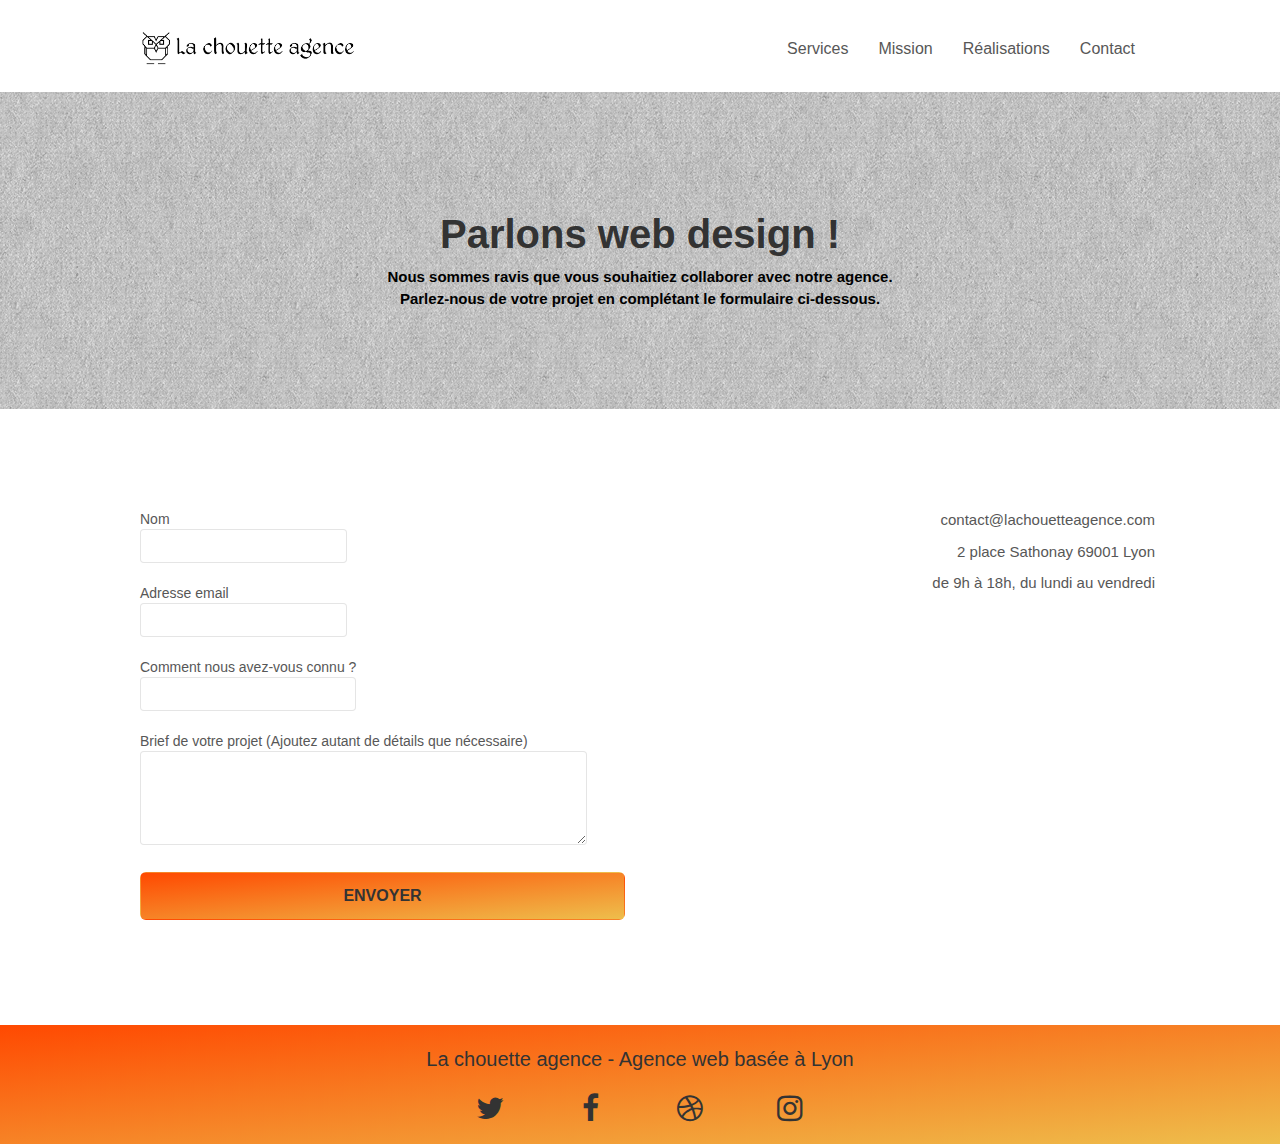
<file: Contact.html>
<!doctype html>
<html lang="fr">
<head>
    <meta charset="utf-8">
    <meta name="keywords" content="agence web design,agence de design lyon,agence design de service,agence design de marque,
	agence design de communication,agence design france,web design,agence design digital,
	agence de design,agence design française,agence design lyon
	l'agence web design,site web, site internet, agence design">
    <meta name="description" content="Nous sommes une entreprise de web design basé à Lyon et proposons nos services aux entreprises de la région lyonnaise pour des sites toujours plus atrractives et bien référéncés.">
    <meta name="viewport" content="width=device-width, initial-scale=1.0, viewport-fit=cover">
    <link rel="shortcut icon" type="image/png" href="favicon.jpg">
    
	<link rel="stylesheet" type="text/css" href="./css/bootstrap.css">
	<link rel="stylesheet" type="text/css" href="style.css">
	<link rel="stylesheet" type="text/css" href="./css/font-awesome.css">
	<link rel="stylesheet" type="text/css" href="./css/et-line.css">
	
    
	<script src="./js/jquery-2.1.0.js"></script>
	<script src="./js/bootstrap.js"></script>
	<script src="./js/blocs.js"></script>
	<script src="./js/jqBootstrapValidation.js"></script>
	<script src="./js/formHandler.js"></script>
    <title>Contact</title>

    
<!-- Analytics -->
 
<!-- Analytics END -->
    
</head>
<body>
<!-- Principal conteneur -->
<div class="page-container">
    
<!-- bloc-0 -->
<div class="bloc bgc-white l-bloc " id="bloc-0">
	<div class="container bloc-sm">

		<nav class="navbar row">
			<div class="navbar-header">
				
				<a class="navbar-brand" href="index.html"><img src="img/la-chouette-agence-min.png" alt="Logo la chouette agence avec texte" height="40" /></a>
				<button id="nav-toggle" type="button" class="ui-navbar-toggle navbar-toggle" data-toggle="collapse" data-target=".navbar-1">
				<span class="sr-only">Toggle navigation</span>
				<span class="icon-bar"></span><span class="icon-bar"></span><span class="icon-bar"></span>
				</button>
			</div>
			<div class="collapse navbar-collapse navbar-1 special-dropdown-nav">
				<ul class="site-navigation nav navbar-nav">
					
					<li> 
						<a class="service" href="#service">Services</a> 
					</li>
					<li class="mission">
					<a href="#mission">Mission</a>	
					</li>
					<li class="realisation">
					<a href="#réalisation">	Réalisations</a>
					</li>
					<li>
						<a href="Contact.html">Contact</a>
					</li>
				</ul>
			</div>
		</nav>
	</div>
</div>
<!-- bloc-0 END -->

<!-- bloc-6 -->
<div class="bloc bg-dots-bg bg-repeat bgc-atomic-tangerine d-bloc bloc-bg-texture texture-paper" id="bloc-6">
	<div class="container bloc-lg">
		<div class="row">
			<div class="col-sm-12">
				<h1 class="titre-contact">
					Parlons web design !
				</h1>

			
				<p class="text-center mg-lg tc-black tight-width-whitespace">Nous sommes ravis que vous souhaitiez collaborer avec notre agence.</p>	
				<p class="text-center mg-lg tc-black tight-width-whitespace">Parlez-nous de votre projet en complétant le formulaire ci-dessous.</p>
			
			</div>
		</div>
	</div>
</div>
<!-- bloc-6 END -->

<!-- bloc-7 -->
<div class="bloc bgc-white l-bloc" id="bloc-7">
	<div class="container bloc-lg">
		<div class="row">
			<div class="col-sm-6">
				<form id="form_1" novalidate >
					<div class="form-group">
						<label>
							Nom
							<input id="name" class="form-control" required />
						</label>
						
					</div>
					<div class="form-group">
						<label>
							Adresse email
							<input id="email" class="form-control" type="email" required />
						</label>
						
					</div>
					<div class="form-group">
						<label>
							Comment nous avez-vous connu ?
							<input class="form-control" type="email" required id="input_504" />
						</label>
						
					</div>
					<div class="form-group">
						<label>
							Brief de votre projet (Ajoutez autant de détails que nécessaire)<br>
							<textarea id="message" class="form-control" rows="4" cols="50" required></textarea>
						</label>
					</div> 
					<button class="bloc-button btn btn-lg btn-block cta-hero btn-atomic-tangerine" type="submit">
						Envoyer
					</button>
				</form>
			</div>
			<div class="text-info">
				
					<p>contact@lachouetteagence.com</p>
					<p>2 place Sathonay 69001 Lyon</p>
					<p>de 9h à 18h, du lundi au vendredi<br>
				
			</div>
		</div>
	</div>
</div>
<!-- bloc-7 END -->

<!-- ScrollToTop Button -->
<a class="bloc-button btn btn-d scrollToTop" onclick="scrollToTarget('1')"><span class="fa fa-chevron-up"></span></a>
<!-- ScrollToTop Button END-->


<!-- Footer - bloc-8 -->
<div class="bloc bgc-atomic-tangerine d-bloc" id="bloc-8">
	<div class="container bloc-sm">
		<div class="row">
			<div class="col-sm-12">
				<p class="text-footer">
					La chouette agence - Agence web basée à Lyon<br>
				</p>
				<div class="row row-no-gutters social">
					<div class="col-sm-3">
						<div class="text-center">
							<a class="social" href="#" title="Lien vers le compte Twitter"><span class="fa fa-twitter icon-md"></span></a>
						</div>
					</div>
					<div class="col-sm-3">
						<div class="text-center">
							<a class="social" href="#" title="Lien vers la page Facebook"><span class="fa fa-facebook icon-md"></span></a>
						</div>
					</div>
					<div class="col-sm-3">
						<div class="text-center">
							<a class="social" href="#" title="Lien vers le site web"><span class="fa fa-dribbble icon-md"></span></a>
						</div>
					</div>
					<div class="col-sm-3">
						<div class="text-center">
							<a class="social" href="#" title="Lien vers le compte Instagram"><span class="fa fa-instagram icon-md"></span></a>
						</div>
					</div>
				</div>
			</div>
		</div>
	</div>
</div>
<!-- Footer - bloc-8 END -->

</div>
<!-- Principal conteneur END -->
    

</body>
</html>
</file>
<file: style.css>
body {
    margin: 0;
    padding: 0;
    background: #FFF;
    overflow-x: hidden;
   
}

a,
button {
    transition: all .3s ease-in-out;
    outline: none!important;
}

a:hover {
    text-decoration: none;
    cursor: pointer;
}

#page-loading-blocs-notifaction {
    position: fixed;
    top: 0;
    bottom: 0;
    width: 100%;
    z-index: 100000;
    background: #FFFFFF url("img/pageload-spinner.gif") no-repeat center center;
}

.bloc {
    width: 100%;
    clear: both;
    background: 50% 50% no-repeat;
    padding: 0 50px;
    background-size: cover;
    position: relative;
}

.bloc .container {
    padding-left: 0;
    padding-right: 0;
}

.bloc-lg {
    padding: 100px 50px;
}

.bloc-md {
    padding: 50px;
}

.bloc-sm {
    padding: 20px 50px;
}

.bg-center,
.bg-l-edge,
.bg-r-edge,
.bg-t-edge,
.bg-b-edge,
.bg-tl-edge,
.bg-bl-edge,
.bg-tr-edge,
.bg-br-edge,
.bg-repeat {
    background-size: auto!important;
}

.bg-repeat {
    background: repeat;
}

.bg-t-edge {
    background: top no-repeat;
}

.bloc-bg-texture::before {
    content: "";
    background-size: 2px 2px;
    position: absolute;
    top: 0;
    bottom: 0;
    left: 0;
    right: 0;
}

.texture-paper::before {
    background: url("img/texture-paper-min.png");
    background-size: 280px 280px;
}

.b-parallax {
    background-attachment: fixed;
}

.d-bloc {
    color: rgba(255, 255, 255, .7);
}

.d-bloc button:hover {
    color: rgba(255, 255, 255, .9);
}

.d-bloc .icon-round,
.d-bloc .icon-square,
.d-bloc .icon-rounded,
.d-bloc .icon-semi-rounded-a,
.d-bloc .icon-semi-rounded-b {
    border-color: #333;
}

.d-bloc .divider-h span {
    border-color: rgba(255, 255, 255, .2);
}

.d-bloc .a-btn,
.d-bloc .navbar a,
.d-bloc .navbar-brand,
.d-bloc a .icon-sm,
.d-bloc a .icon-md,
.d-bloc a .icon-lg,
.d-bloc a .icon-xl,
.d-bloc h1 a,
.d-bloc h2 a,
.d-bloc h3 a,
.d-bloc h4 a,
.d-bloc h5 a,
.d-bloc h6 a,
.d-bloc p a {
    color: #333;
}

.d-bloc .a-btn:hover,
.d-bloc .navbar a:hover,
.d-bloc .navbar-brand:hover,
.d-bloc a:hover .icon-sm,
.d-bloc a:hover .icon-md,
.d-bloc a:hover .icon-lg,
.d-bloc a:hover .icon-xl,
.d-bloc h1 a:hover,
.d-bloc h2 a:hover,
.d-bloc h3 a:hover,
.d-bloc h4 a:hover,
.d-bloc h5 a:hover,
.d-bloc h6 a:hover,
.d-bloc p a:hover {
    color: rgba(255, 255, 255, 1);
}

.d-bloc .navbar-toggle .icon-bar {
    background: rgba(255, 255, 255, 1);
}

.d-bloc .btn-wire,
.d-bloc .btn-wire:hover {
    color: rgba(255, 255, 255, 1);
    border-color: rgba(255, 255, 255, 1);
}

.d-bloc .panel {
    color: rgba(0, 0, 0, .5);
}

.d-bloc .panel button:hover {
    color: rgba(0, 0, 0, .7);
}

.d-bloc .panel icon {
    border-color: rgba(0, 0, 0, .7);
}

.d-bloc .panel .divider-h span {
    border-color: rgba(0, 0, 0, .1);
}

.d-bloc .panel .a-btn {
    color: rgba(0, 0, 0, .6);
}

.d-bloc .panel .a-btn:hover {
    color: rgba(0, 0, 0, 1);
}

.d-bloc .panel .btn-wire,
.d-bloc .panel .btn-wire:hover {
    color: rgba(0, 0, 0, .7);
    border-color: rgba(0, 0, 0, .3);
}

.d-bloc .panel,
.l-bloc {
    color: rgba(0, 0, 0, .5);
}

.d-bloc .panel button:hover,
.l-bloc button:hover {
    color: rgba(0, 0, 0, .7);
}

.l-bloc .icon-round,
.l-bloc .icon-square,
.l-bloc .icon-rounded,
.l-bloc .icon-semi-rounded-a,
.l-bloc .icon-semi-rounded-b {
    border-color: rgba(0, 0, 0, .7);
}

.d-bloc .panel .divider-h span,
.l-bloc .divider-h span {
    border-color: rgba(0, 0, 0, .1);
}

.d-bloc .panel .a-btn,
.l-bloc .a-btn,
.l-bloc .navbar a,
.l-bloc .navbar-brand,
.l-bloc a .icon-sm,
.l-bloc a .icon-md,
.l-bloc a .icon-lg,
.l-bloc a .icon-xl,
.l-bloc h1 a,
.l-bloc h2 a,
.l-bloc h3 a,
.l-bloc h4 a,
.l-bloc h5 a,
.l-bloc h6 a,
.l-bloc p a {
    color: rgba(0, 0, 0, .6);
}

.d-bloc .panel .a-btn:hover,
.l-bloc .a-btn:hover,
.l-bloc .navbar a:hover,
.l-bloc .navbar-brand:hover,
.l-bloc a:hover .icon-sm,
.l-bloc a:hover .icon-md,
.l-bloc a:hover .icon-lg,
.l-bloc a:hover .icon-xl,
.l-bloc h1 a:hover,
.l-bloc h2 a:hover,
.l-bloc h3 a:hover,
.l-bloc h4 a:hover,
.l-bloc h5 a:hover,
.l-bloc h6 a:hover,
.l-bloc p a:hover {
    color: rgba(0, 0, 0, 1);
}

.l-bloc .navbar-toggle .icon-bar {
    color: rgba(0, 0, 0, .6);
}

.d-bloc .panel .btn-wire,
.d-bloc .panel .btn-wire:hover,
.l-bloc .btn-wire,
.l-bloc .btn-wire:hover {
    color: rgba(0, 0, 0, .7);
    border-color: rgba(0, 0, 0, .3);
}
.text-footer{
    color: #333!important;
    font-size: 20px;
    text-align: center;
    padding-bottom: 10px;

}

.text-presentation{
    color: white!important;
    font-size: 16px;
    text-align: center;
}
.voffset {
    margin-top: 30px;
}

.voffset-lg {
    margin-top: 80px;
}

.row-no-gutters {
    margin-right: 0;
    margin-left: 0;
    display: flex;
    justify-content: space-between;
}

.text-info{
    text-align: end;
}

.citation{
    font-style: italic;
}


.row.row-no-gutters > [class^="col-"],
.row.row-no-gutters > [class*=" col-"] {
    padding-right: 0;
    padding-left: 0;
}

#bloc-1-hero h1 {
    font-size: 40px;
}

.navbar {
    margin-bottom: 0;
    z-index: 1;
}

.navbar-brand {
    height: auto;
    padding: 3px 15px;
    font-size: 25px;
    font-weight: normal;
    font-weight: 600;
    line-height: 44px;
}

.navbar-brand img {
    max-height: 200px;
    margin: 0 5px 0 0;
    display: inline;
}





.navbar-brand img[src$=svg] {
    min-width: 100px;
}

.nav-center .navbar-brand img {
    margin: 0;
}

#nav-toggle{
    display: none;
}
.navbar .nav {
    padding-top: 2px;
    margin-right: -16px;
    float: right;
    z-index: 1;
}

.nav > li {
    float: left;
    margin-top: 4px;
    font-size: 16px;
}

.navbar-nav .open .dropdown-menu > li > a {
    text-align: inherit;
}

    
.navbar-toggle {
    margin: 10px 10px 0 0;
    border: 0px;
}

.navbar-toggle .icon-bar {
    background-color: rgba(0, 0, 0, .5);
    width: 26px;
}

.nav-invert .navbar .nav {
    float: left;
}

.nav-invert .navbar-header,
.nav-invert .navbar-brand {
    float: right;
    position: relative;
    z-index: 2;
}

@media (min-width: 768px) {
    .site-navigation {
        position: absolute;
        top: 50%;
        right: 20px;
        transform: translate(0, -50%);
    }
    .nav > li .dropdown-menu a,
    .nav > li .dropdown-menu a:hover {
        color: #484848;
    }
    .nav-invert .site-navigation {
        left: 0;
        right: 0;
    }
    .nav-center {
        text-align: center;
    }
    .nav-center .navbar-header {
        width: 100%;
    }
    .nav-center .navbar-header,
    .nav-center .navbar-brand,
    .nav-center .nav > li {
        float: none;
        display: inline-block;
    }
    .nav-center .site-navigation {
        position: relative;
        width: 100%;
        right: 0;
        margin-right: 0px;
        margin-top: 20px;
    }
    .nav-center.mini-nav .navbar-toggle {
        float: none;
        margin: 10px auto 0;
    }
}

.nav > li > .dropdown a {
    background: none!important;
    display: block;
    padding: 14px 15px;
}

nav .caret {
    margin: 0 5px;
}

.dropdown-menu .dropdown-menu {
    top: -8px;
    left: 100%;
}

.dropdown-menu .dropmenu-flow-right {
    top: 100%;
    left: 0;
    margin-left: -1px;
    border-top-left-radius: 0;
    border-top-right-radius: 0;
}

.dropdown-menu .dropdown span {
    border: 4px solid black;
    border-top-color: transparent;
    border-right-color: transparent;
    border-bottom-color: transparent;
    margin: 6px -5px 0 0!important;
    float: right;
}

.mg-md {
    margin-top: 10px;
    margin-bottom: 20px;
}

.mg-lg {
    margin-top: 10px;
    margin-bottom: 40px;
}

.btn {
    margin: 0 5px 5px 0;
}

.btn.pull-right {
    margin: 0 0 5px 5px;
}

.btn-d,
.btn-d:hover


button {
    outline: none!important;
}

.btn-rd {
    border-radius: 40px;
}

.btn-clean {
    border: 1px solid rgba(0, 0, 0, .08);
    border-bottom-color: rgba(0, 0, 0, .1);
    text-shadow: 0 1px 0 rgba(0, 0, 1, .1);
    box-shadow: 0 1px 3px rgba(0, 0, 1, .25), inset 0 1px 0 0 rgba(255, 255, 255, .15);
}

.icon-md {
    font-size: 30px!important;
}

.icon-lg {
    font-size: 50px!important;
}

.sm-shadow {
    text-shadow: 0 1px 2px rgba(0, 0, 0, .3);
}

.panel-sq,
.panel-sq .panel-heading,
.panel-sq .panel-footer {
    border-radius: 0;
}

.panel-rd {
    border-radius: 30px;
}

.panel-rd .panel-heading {
    border-radius: 29px 29px 0 0;
}

.panel-rd .panel-footer {
    border-radius: 0 0 29px 29px;
}

.form-control {
    border-color: rgba(0, 0, 0, .1);
    box-shadow: none;
}

.scrollToTop {
    width: 40px;
    height: 40px;
    position: fixed;
    bottom: 20px;
    right: 20px;
    opacity: 0;
    z-index: 500;
    transition: all .3s ease-in-out;
}

.scrollToTop span {
    margin-top: 6px;
}

.showScrollTop {
    font-size: 14px;
    opacity: 1;
}

a[data-lightbox] {
    position: relative;
    display: block;
    text-align: center;
}

a[data-lightbox]:hover::before {
    content: "+";
    font-family: "HelveticaNeue-Light", "Helvetica Neue Light", "Helvetica Neue", Helvetica, Arial;
    font-size: 32px;
    width: 50px;
    height: 50px;
    margin-left: -25px;
    border-radius: 50%;
    background: rgba(0, 0, 0, .6);
    color: #FFF;
    font-weight: 100;
    z-index: 1;
    position: absolute;
    top: 50%;
    transform: translateY(-50%);
}

a[data-lightbox]:hover img {
    opacity: 0.6;
    animation-fill-mode: none;
}

#lightbox-modal {
    display: flex;
    align-items: center;
}

#lightbox-modal .modal-dialog {
    width: 90%;
    max-width: 900px;
    margin: 0 auto 0;
}

#lightbox-modal .modal-dialog img {
    max-height: 90vh;
    margin: 0 auto;
}

.lightbox-caption {
    padding: 20px;
    color: #FFF;
    background: rgba(0, 0, 0, .5);
    position: absolute;
    left: 15px;
    right: 15px;
    bottom: 5px;
}

.close-lightbox {
    color: #FFF;
    font-size: 30px;
    position: absolute;
    top: 20px;
    right: 20px;
    z-index: 20;
    background: rgba(0, 0, 0, .5);
    border: none;
    line-height: 30px;
    padding: 0 9px 5px;
    opacity: 0.3;
}

.close-lightbox:hover,
.next-lightbox:hover,
.prev-lightbox:hover {
    opacity: 1.0;
    color: #FFF;
}

.next-lightbox,
.prev-lightbox {
    font-size: 20px;
    color: rgba(255, 255, 255, .9);
    background: rgba(0, 0, 0, .5);
    transition: all .2s ease-in-out;
    position: absolute;
    top: 45%;
    z-index: 1;
    opacity: 0.4;
}

.next-lightbox {
    padding: 6px 8px 1px 13px;
    right: 25px;
}

.prev-lightbox {
    padding: 6px 13px 1px 10px;
    left: 25px;
}

.snapshot-lb .modal-body {
    padding-bottom: 45px;
}

.snapshot-lb .lightbox-caption {
    padding: 0;
    color: rgba(0, 0, 0, .5);
    background: none;
}

h1,
h2,
h3,
h4,
h5,
h6,
p,
label,
.btn,
a {
    font-family: "helvetica";
    font-weight: 400;
    color: #575757!important;
}

.container {
    max-width: 1000px;
}

.hero-bloc-text {
    font-size: 38px;
}

.hero-bloc-text-sub {
    font-size: 36px;
}

.statement-bloc-text {
    line-height: 26px;
    font-style: italic;
    font-size: 20px;
    text-align: center;
    font-weight: lighter;
    max-width: 520px;
    margin: auto auto auto auto;
}

p {
    font-size: 15px;
}

.tight-width-whitespace {
    max-width: 600px;
    margin: auto auto auto auto;
}

.h1 {
    font-size: 20px;
    font-family: "Open Sans";
}

.cta-hero {
    margin-top: 22px;
    color: black!important;
    text-transform: uppercase;
    padding: 12px 28px 12px 28px;
    font-size: 16px;
    font-weight: 700;
}

.social {
    max-width: 400px;
    margin: auto auto auto auto;
}

h2 {
    font-size: 24px;
    line-height: 1.4em;
    font-weight: bold;
    color: black!important;
}
.text-contact{
    font-size: 24px;
    text-align: center;
    font-weight: bold;
    color: #edbd4c!important;
}

.titre-contact{
    text-align: center;
    font-size: 40px;
    font-weight: bold;
   
}

.tc-black{
    color: black!important;
    font-weight: bold;
}
h3 {
    font-size: 17px;
    text-transform: uppercase;
    font-weight: 700;
    color: #333333!important;
}

.med-width-whitespace {
    max-width: 1000px;
    margin: auto auto auto auto;
    box-shadow: 0px 0px 0px #000000;
}

h1 {
    color: #333333!important;
}

h4 {
    color: #333333!important;
}

.icons {
    margin-bottom: 14px;
    margin-top: 24px;
}

.white {
    color: #333!important;
}

.portfolio-thumb {
    margin-bottom: 24px;
    margin-left: 0px;
    width: 320px;

}

.portfolio-row {
    margin-bottom: 44px;
    margin-top: 50px;
}

.avatar {
    box-shadow: 0px 4px 9px rgba(0, 0, 0, 0.3);
}

.black-background {
    background-color: rgba(165, 147, 99, 0.7);
    padding: 40px 40px 40px 40px;
}

.bold-link {
    font-weight: 900;
    text-decoration: underline!important;
}

.bgc-white {
    background-color: #FFFFFF;
}

.bgc-dark-slate-blue {
    background-color: #364577;
}

.bgc-atomic-tangerine {
    background:linear-gradient(to left top,rgba(238,190,76,1),rgba(255, 73, 1, 1));
}

.tc-white {
    color: #EDBD4C!important;
    font-weight: bold;
  
}

.btn-atomic-tangerine {
    background: linear-gradient(to left top, rgba(238,190,76,1), rgba(255, 73, 1, 1) ) ;
    color: #333!important;
}

.btn-atomic-tangerine:hover {
    background: linear-gradient(to left top,rgba(255, 73, 1, 1),rgba(238,190,76,1)  );
}
.btn-atomic-tangerine:focus{
   background:#eee;

}


.ltc-white {
    color: #FFFFFF!important;
}

.ltc-white:hover {
    color: #cccccc!important;
}

.ltc-atomic-tangerine {
    color: #F3976C!important;
}

.ltc-atomic-tangerine:hover {
    color: #c27956!important;
}

.icon-dark-slate-blue {
    color: #364577!important;
    border-color: #364577!important;
}

.bg-dots-bg {
    background-image: url("img/dots-bg-min.png");
}

.bg-lines-h2-bg {
    background-image: url("img/lines-h2-bg-min.png");
}

.bg-banniere {
    background-image: url("img/la-chouette-agence-banniere-min.jpg");
}

.bg-presentation {
    background-image: url("img/image-de-presentation.bmp");
}

@media (max-width: 1024px) {
    .bloc {
        padding-left: 20px;
        padding-right: 20px;
    }
    .bloc.full-width-bloc,
    .bloc-tile-2.full-width-bloc .container,
    .bloc-tile-3.full-width-bloc .container,
    .bloc-tile-4.full-width-bloc .container {
        padding-left: 0;
        padding-right: 0;
    }
}

@media (max-width: 992px) and (min-width: 768px) {
    .navbar .nav {
        max-width: 80%
    }
    .nav-center.navbar .nav {
        max-width: 100%
    }
}

@media only screen and (min-width: 768px) and (max-width: 1024px) and (orientation: landscape) {
    .b-parallax {
        background-attachment: scroll;
    }
}

@media only screen and (min-width: 1024px) and (max-width: 1366px) {
    .b-parallax {
        background-attachment: scroll;
    }
}

@media (max-width: 991px) {
    .container {
        width: 100%;
    }
    .b-parallax {
        background-attachment: scroll;
    }
    .page-container,
    #hero-bloc {
        overflow-x: hidden;
        position: relative;
    }

    .bloc-group,
    .bloc-group .bloc {
        display: block;
        width: 100%;
    }
    .bloc-fill-screen .fill-bloc-top-edge,
    .bloc-fill-screen .fill-bloc-bottom-edge {
        padding: 0 20px;
    }
}

@media (max-width: 767px) {
    .page-container {
        overflow-x: hidden;
        position: relative;
    }
    h1,
    h2,
    h3,
    h4,
    h5,
    h6,
    p,
    #disqus_thread {
        padding-left: 10px!important;
        padding-right: 10px!important;
    }
    .b-parallax {
        background-attachment: scroll;
    }
    .navbar .nav {
        padding-top: 0;
        border-top: 1px solid rgba(0, 0, 0, .2);
        float: none!important;
    }
    .navbar.row {
        margin-left: 0;
        margin-right: 0;
    }
    .site-navigation {
        position: inherit;
        transform: none;
    }
    .nav > li {
        margin-top: 0;
        border-bottom: 1px solid rgba(0, 0, 0, .1);
        background: rgba(0, 0, 0, .05);
        text-align: left;
        padding-left: 15px;
        width: 100%;
    }
    .nav > li:hover {
        background: rgba(0, 0, 0, .08);
    }
    .dropdown .dropdown a .caret {
        float: none;
        margin: 5px 0 0 10px!important;
        border: 4px solid black;
        border-bottom-color: transparent;
        border-right-color: transparent;
        border-left-color: transparent;
    }
    #hero-bloc .navbar .nav {
        background: rgba(0, 0, 0, .8);
    }
    #hero-bloc .navbar .nav a {
        color: rgba(255, 255, 255, .6);
    }
    .hero {
        padding: 50px 0;
    }
    .hero-nav {
        left: -1px;
        right: -1px;
    }
    .navbar-collapse {
        padding: 0;
        box-shadow: none;
    }
    .navbar-brand img {
        max-height: 40px;
        width: auto;
    }
    .nav-invert .navbar-header {
        float: none;
        width: 100%;
    }
    .nav-invert .navbar-toggle {
        float: left;
        margin-left: 10px;
    }
    .bloc {
        padding-left: 0;
        padding-right: 0;
    }
    .bloc-xxl,
    .bloc-xl,
    .bloc-lg {
        padding: 40px 0;
    }
    .bloc-sm,
    .bloc-md {
        padding-left: 0;
        padding-right: 0;
    }
    .bloc-tile-2 .container,
    .bloc-tile-3 .container,
    .bloc-tile-4 .container,
    .bloc-fill-screen .fill-bloc-top-edge,
    .bloc-fill-screen .fill-bloc-bottom-edge {
        padding-left: 0;
        padding-right: 0;
    }
    .a-block {
        padding: 0 10px;
    }
    .btn-dwn {
        display: none;
    }
    .voffset {
        margin-top: 5px;
    }
    .voffset-md {
        margin-top: 20px;
    }
    .voffset-lg {
        margin-top: 30px;
    }
    form {
        padding: 5px;
    }
    .close-lightbox {
        display: inline-block;
    }
    .blocsapp-device-iphone5 {
        background-size: 216px 425px;
        padding-top: 60px;
        width: 216px;
        height: 425px;
    }
    .blocsapp-device-iphone5 img {
        width: 180px;
        height: 320px;
    }


    .text-info{
        text-align: center;
    }

    .text-contact{
        font-size: 22px;
    }

    .bloc-mob-center-text {
        text-align: center;
    }

    #nav-toggle{
        display: flex;
        flex-direction: column;
    }

    .portfolio-thumb {
        margin-bottom: 24px;
        margin-left: 34px;
        width: 320px;
    
    }
}

@media (max-width: 400px) {
    .bloc {
        padding-left: 0;
        padding-right: 0;
    }
}
</file>
<file: css/et-line.css>
@font-face {
    font-family: et-line;
    src: url(../fonts/et-line.eot);
    src: url(../fonts/et-line.eot?#iefix) format('embedded-opentype'), url(../fonts/et-line.woff) format('woff'), url(../fonts/et-line.ttf) format('truetype'), url(../fonts/et-line.svg#et-line) format('svg');
    font-weight: 400;
    font-style: normal
}

.et-icon-adjustments,
.et-icon-alarmclock,
.et-icon-anchor,
.et-icon-aperture,
.et-icon-attachment,
.et-icon-bargraph,
.et-icon-basket,
.et-icon-beaker,
.et-icon-bike,
.et-icon-book-open,
.et-icon-briefcase,
.et-icon-browser,
.et-icon-calendar,
.et-icon-camera,
.et-icon-caution,
.et-icon-chat,
.et-icon-circle-compass,
.et-icon-clipboard,
.et-icon-clock,
.et-icon-cloud,
.et-icon-compass,
.et-icon-desktop,
.et-icon-dial,
.et-icon-document,
.et-icon-documents,
.et-icon-download,
.et-icon-dribbble,
.et-icon-edit,
.et-icon-envelope,
.et-icon-expand,
.et-icon-facebook,
.et-icon-flag,
.et-icon-focus,
.et-icon-gears,
.et-icon-genius,
.et-icon-gift,
.et-icon-global,
.et-icon-globe,
.et-icon-googleplus,
.et-icon-grid,
.et-icon-happy,
.et-icon-hazardous,
.et-icon-heart,
.et-icon-hotairballoon,
.et-icon-hourglass,
.et-icon-key,
.et-icon-laptop,
.et-icon-layers,
.et-icon-lifesaver,
.et-icon-lightbulb,
.et-icon-linegraph,
.et-icon-linkedin,
.et-icon-lock,
.et-icon-magnifying-glass,
.et-icon-map,
.et-icon-map-pin,
.et-icon-megaphone,
.et-icon-mic,
.et-icon-mobile,
.et-icon-newspaper,
.et-icon-notebook,
.et-icon-paintbrush,
.et-icon-paperclip,
.et-icon-pencil,
.et-icon-phone,
.et-icon-picture,
.et-icon-pictures,
.et-icon-piechart,
.et-icon-presentation,
.et-icon-pricetags,
.et-icon-printer,
.et-icon-profile-female,
.et-icon-profile-male,
.et-icon-puzzle,
.et-icon-quote,
.et-icon-recycle,
.et-icon-refresh,
.et-icon-ribbon,
.et-icon-rss,
.et-icon-sad,
.et-icon-scissors,
.et-icon-scope,
.et-icon-search,
.et-icon-shield,
.et-icon-speedometer,
.et-icon-strategy,
.et-icon-streetsign,
.et-icon-tablet,
.et-icon-target,
.et-icon-telescope,
.et-icon-toolbox,
.et-icon-tools,
.et-icon-tools-2,
.et-icon-trophy,
.et-icon-tumblr,
.et-icon-twitter,
.et-icon-upload,
.et-icon-video,
.et-icon-wallet,
.et-icon-wine {
    font-family: et-line;
    speak: none;
    font-style: normal;
    font-weight: 400;
    font-variant: normal;
    text-transform: none;
    line-height: 1;
    -webkit-font-smoothing: antialiased;
    -moz-osx-font-smoothing: grayscale;
    display: inline-block
}

.et-icon-mobile:before {
    content: "\e000"
}

.et-icon-laptop:before {
    content: "\e001"
}

.et-icon-desktop:before {
    content: "\e002"
}

.et-icon-tablet:before {
    content: "\e003"
}

.et-icon-phone:before {
    content: "\e004"
}

.et-icon-document:before {
    content: "\e005"
}

.et-icon-documents:before {
    content: "\e006"
}

.et-icon-search:before {
    content: "\e007"
}

.et-icon-clipboard:before {
    content: "\e008"
}

.et-icon-newspaper:before {
    content: "\e009"
}

.et-icon-notebook:before {
    content: "\e00a"
}

.et-icon-book-open:before {
    content: "\e00b"
}

.et-icon-browser:before {
    content: "\e00c"
}

.et-icon-calendar:before {
    content: "\e00d"
}

.et-icon-presentation:before {
    content: "\e00e"
}

.et-icon-picture:before {
    content: "\e00f"
}

.et-icon-pictures:before {
    content: "\e010"
}

.et-icon-video:before {
    content: "\e011"
}

.et-icon-camera:before {
    content: "\e012"
}

.et-icon-printer:before {
    content: "\e013"
}

.et-icon-toolbox:before {
    content: "\e014"
}

.et-icon-briefcase:before {
    content: "\e015"
}

.et-icon-wallet:before {
    content: "\e016"
}

.et-icon-gift:before {
    content: "\e017"
}

.et-icon-bargraph:before {
    content: "\e018"
}

.et-icon-grid:before {
    content: "\e019"
}

.et-icon-expand:before {
    content: "\e01a"
}

.et-icon-focus:before {
    content: "\e01b"
}

.et-icon-edit:before {
    content: "\e01c"
}

.et-icon-adjustments:before {
    content: "\e01d"
}

.et-icon-ribbon:before {
    content: "\e01e"
}

.et-icon-hourglass:before {
    content: "\e01f"
}

.et-icon-lock:before {
    content: "\e020"
}

.et-icon-megaphone:before {
    content: "\e021"
}

.et-icon-shield:before {
    content: "\e022"
}

.et-icon-trophy:before {
    content: "\e023"
}

.et-icon-flag:before {
    content: "\e024"
}

.et-icon-map:before {
    content: "\e025"
}

.et-icon-puzzle:before {
    content: "\e026"
}

.et-icon-basket:before {
    content: "\e027"
}

.et-icon-envelope:before {
    content: "\e028"
}

.et-icon-streetsign:before {
    content: "\e029"
}

.et-icon-telescope:before {
    content: "\e02a"
}

.et-icon-gears:before {
    content: "\e02b"
}

.et-icon-key:before {
    content: "\e02c"
}

.et-icon-paperclip:before {
    content: "\e02d"
}

.et-icon-attachment:before {
    content: "\e02e"
}

.et-icon-pricetags:before {
    content: "\e02f"
}

.et-icon-lightbulb:before {
    content: "\e030"
}

.et-icon-layers:before {
    content: "\e031"
}

.et-icon-pencil:before {
    content: "\e032"
}

.et-icon-tools:before {
    content: "\e033"
}

.et-icon-tools-2:before {
    content: "\e034"
}

.et-icon-scissors:before {
    content: "\e035"
}

.et-icon-paintbrush:before {
    content: "\e036"
}

.et-icon-magnifying-glass:before {
    content: "\e037"
}

.et-icon-circle-compass:before {
    content: "\e038"
}

.et-icon-linegraph:before {
    content: "\e039"
}

.et-icon-mic:before {
    content: "\e03a"
}

.et-icon-strategy:before {
    content: "\e03b"
}

.et-icon-beaker:before {
    content: "\e03c"
}

.et-icon-caution:before {
    content: "\e03d"
}

.et-icon-recycle:before {
    content: "\e03e"
}

.et-icon-anchor:before {
    content: "\e03f"
}

.et-icon-profile-male:before {
    content: "\e040"
}

.et-icon-profile-female:before {
    content: "\e041"
}

.et-icon-bike:before {
    content: "\e042"
}

.et-icon-wine:before {
    content: "\e043"
}

.et-icon-hotairballoon:before {
    content: "\e044"
}

.et-icon-globe:before {
    content: "\e045"
}

.et-icon-genius:before {
    content: "\e046"
}

.et-icon-map-pin:before {
    content: "\e047"
}

.et-icon-dial:before {
    content: "\e048"
}

.et-icon-chat:before {
    content: "\e049"
}

.et-icon-heart:before {
    content: "\e04a"
}

.et-icon-cloud:before {
    content: "\e04b"
}

.et-icon-upload:before {
    content: "\e04c"
}

.et-icon-download:before {
    content: "\e04d"
}

.et-icon-target:before {
    content: "\e04e"
}

.et-icon-hazardous:before {
    content: "\e04f"
}

.et-icon-piechart:before {
    content: "\e050"
}

.et-icon-speedometer:before {
    content: "\e051"
}

.et-icon-global:before {
    content: "\e052"
}

.et-icon-compass:before {
    content: "\e053"
}

.et-icon-lifesaver:before {
    content: "\e054"
}

.et-icon-clock:before {
    content: "\e055"
}

.et-icon-aperture:before {
    content: "\e056"
}

.et-icon-quote:before {
    content: "\e057"
}

.et-icon-scope:before {
    content: "\e058"
}

.et-icon-alarmclock:before {
    content: "\e059"
}

.et-icon-refresh:before {
    content: "\e05a"
}

.et-icon-happy:before {
    content: "\e05b"
}

.et-icon-sad:before {
    content: "\e05c"
}

.et-icon-facebook:before {
    content: "\e05d"
}

.et-icon-twitter:before {
    content: "\e05e"
}

.et-icon-googleplus:before {
    content: "\e05f"
}

.et-icon-rss:before {
    content: "\e060"
}

.et-icon-tumblr:before {
    content: "\e061"
}

.et-icon-linkedin:before {
    content: "\e062"
}

.et-icon-dribbble:before {
    content: "\e063"
}
</file>
